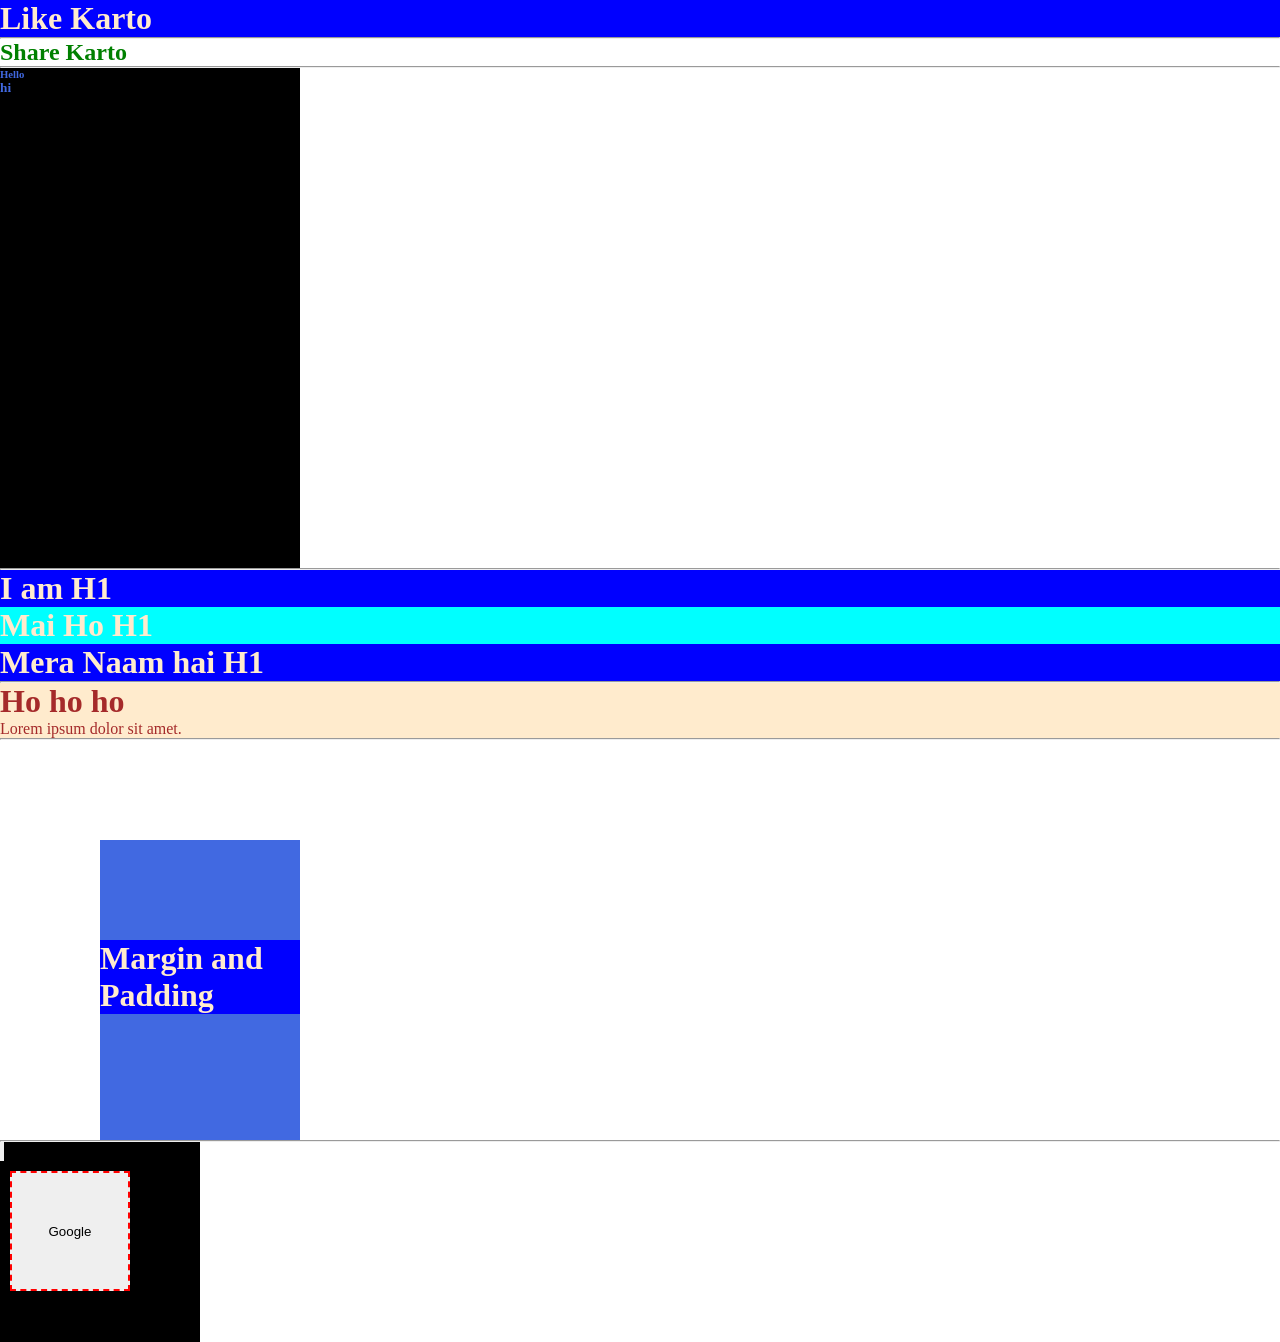
<file: index+css.html>
<!DOCTYPE html>
<html lang="en">
<head>
  <meta charset="UTF-8">
  <meta name="viewport" content="width=device-width, initial-scale=1.0">
  <title>Document</title>
  <link rel="stylesheet" href="style.css">
</head>
<body>
  <h1>Like Karto</h1>
   <hr>
  <h2>Share Karto</h2>
  <hr>
  <div>
    <h6>Hello</h6>
    <h5>hi</h5>
  </div>
  <hr>
  <h1>I am H1</h1>
  <h1 id="a">Mai Ho H1</h1>
  <h1>Mera Naam hai H1</h1>
  <hr>
  <h1 class="a" >Ho ho ho</h1>
  <p class="a">Lorem ipsum dolor sit amet.</p><hr>
  <div id="box">
    <h1>Margin and Padding</h1>
  </div>
  <hr>
  <div id="parent">
    <div id="child">
      <input type="button"><Button>Google</Button>
    </div>
  </div>
  </h2>
</body>
</html>
</file>
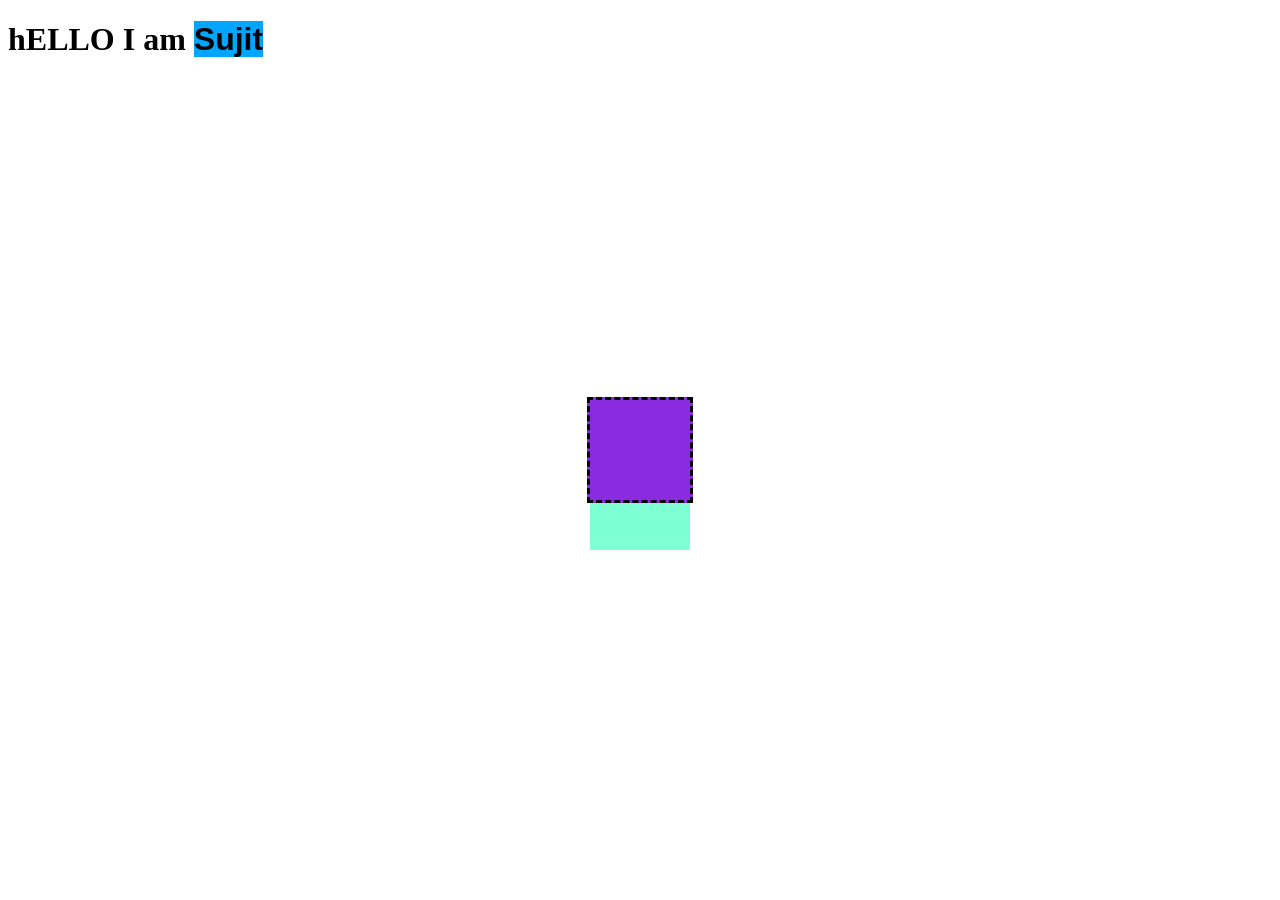
<file: postionabsolute.html>
<!DOCTYPE html>
<html lang="en">
<head>
    <meta charset="UTF-8">
    <meta name="viewport" content="width=device-width, initial-scale=1.0">
    <title>Document of postion Absoluted</title>
    <link rel="stylesheet" href="postion.css">
</head>
<body>
 <div id="box1"></div>
 <div id="box2"></div>
 <h1>hELLO I am <span>Sujit</span></h1>
    
</body>
</html>
</file>
<file: style.css>
*
{
 margin: 0%;
 padding: 0%;
}

h1{
    color: blanchedalmond;
    background-color: blue;

}

h2{
    color: green;
}

html,body{
    height: 100%;
    width: 100%;
}

div{
    color:royalblue;
    background-color: black;
    height: 500px;
    width: 300px;

}

#a{
    background-color: aqua;
}
.a{
    color: brown;
    background-color: blanchedalmond;
}

#box{
    height: 200px;
    width: 200px;
    background-color: royalblue;
    margin-left: 100px;
    margin-top: 100px;
    padding-top: 100px;
}
 
#parent{
    height: 200px;
    width: 200px;
}

#child{
    height: 100px;
    width: 100px;
}

Button{
    margin: 10px 10px 10px 10px;
    padding: auto;
    border: 2px dashed red;
    height: 120px;
    width: 120px;
}

button:hover{
    background-color: blueviolet;
}
</file>
<file: postion.css>
#box1{
  height: 100px;
  width: 100px;
  background-color: aquamarine;
  border: 2px solid #fff;
 margin-top: 50px;
  position: absolute;
  left:50%;
  top:50%;
  transform: translate(-50%,-50%);
  z-index: 10;
}

#box2{
    height: 100px;
    width: 100px;
    background-color: blueviolet;
    border: 3px dashed #000;
    top: 50%;
    left: 50%;
    position: absolute;
    transform: translate(-50%,-50%);
    z-index: 10;
}
h1 span{
    background-color: rgb(0, 165, 253);
    font-family: Arial, Helvetica, sans-serif;
   
}
</file>
